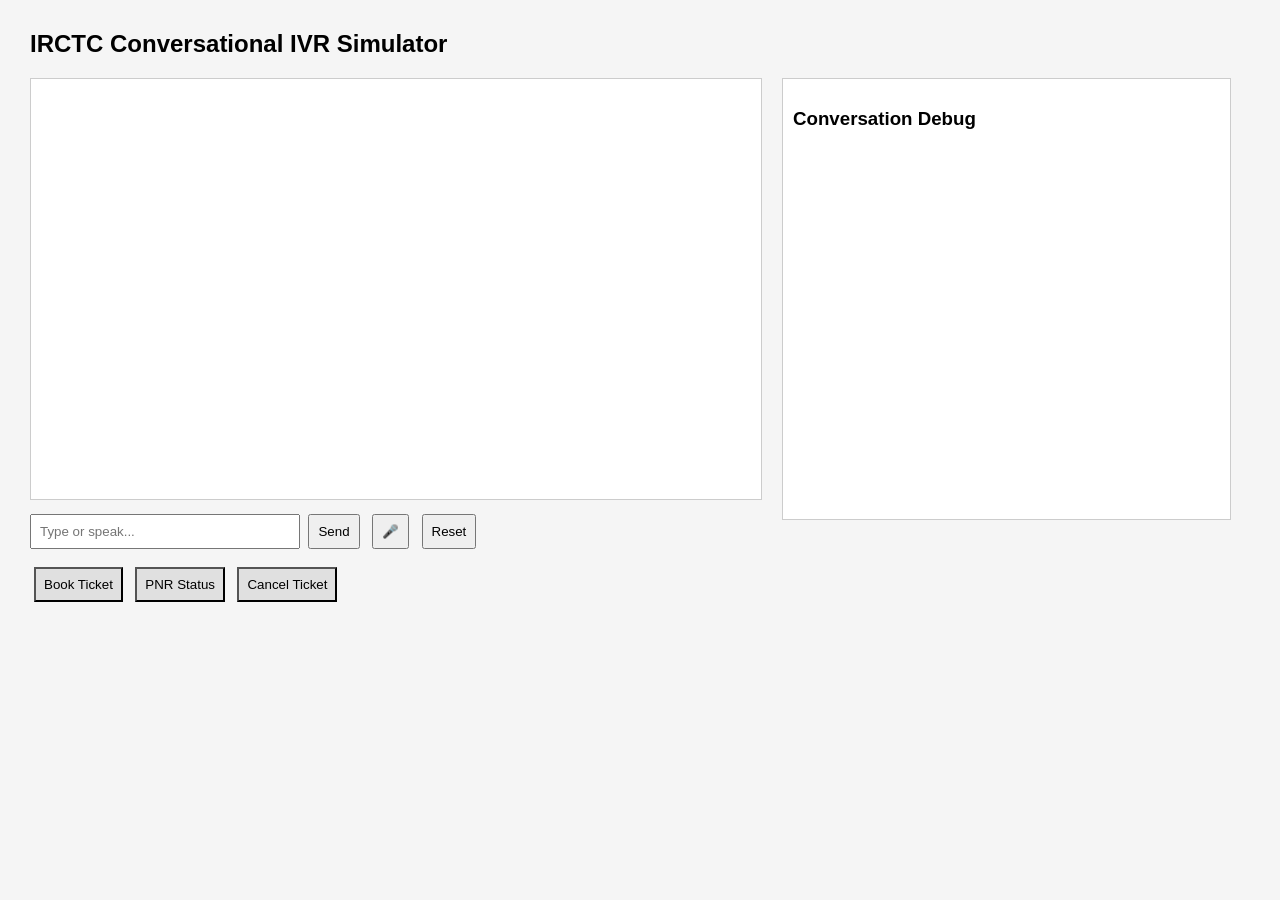
<file: IRCTC-IVR/index.html>
<!DOCTYPE html>
<html>

<head>
<title>IRCTC Conversational IVR Simulator</title>
<link rel="stylesheet" href="style.css">
</head>

<body>

<h2>IRCTC Conversational IVR Simulator</h2>

<div class="main-container">

<!-- Chat Panel -->
<div class="chat-panel">

<div id="chat"></div>

<div class="input-area">

<input id="textInput" placeholder="Type or speak..." />

<button onclick="sendText()">Send</button>

<button onclick="startSpeech()">🎤</button>

<button onclick="resetConversation()">Reset</button>

</div>

<div class="suggestions">

<button onclick="quick('book ticket')">Book Ticket</button>

<button onclick="quick('check pnr status')">PNR Status</button>

<button onclick="quick('cancel my ticket')">Cancel Ticket</button>

</div>

</div>

<!-- Debug Panel -->
<div class="debug-panel">

<h3>Conversation Debug</h3>

<pre id="debug"></pre>

</div>

</div>

<script src="script.js"></script>

</body>
</html>
</file>
<file: IRCTC-IVR/style.css>
body{

font-family:Arial;

margin:30px;

background:#f5f5f5;

}

.main-container{

display:flex;

gap:20px;

}

.chat-panel{

width:60%;

}

#chat{

border:1px solid #ccc;

background:white;

height:400px;

overflow:auto;

padding:10px;

margin-bottom:10px;

}

.user{

text-align:right;

color:blue;

margin:8px;

}

.system{

text-align:left;

color:green;

margin:8px;

}

.input-area{

margin-bottom:10px;

}

input{

width:250px;

padding:8px;

}

button{

padding:8px;

margin:4px;

cursor:pointer;

}

.suggestions button{

background:#e0e0e0;

}

.debug-panel{

width:35%;

background:white;

border:1px solid #ccc;

padding:10px;

height:420px;

overflow:auto;

}
</file>
